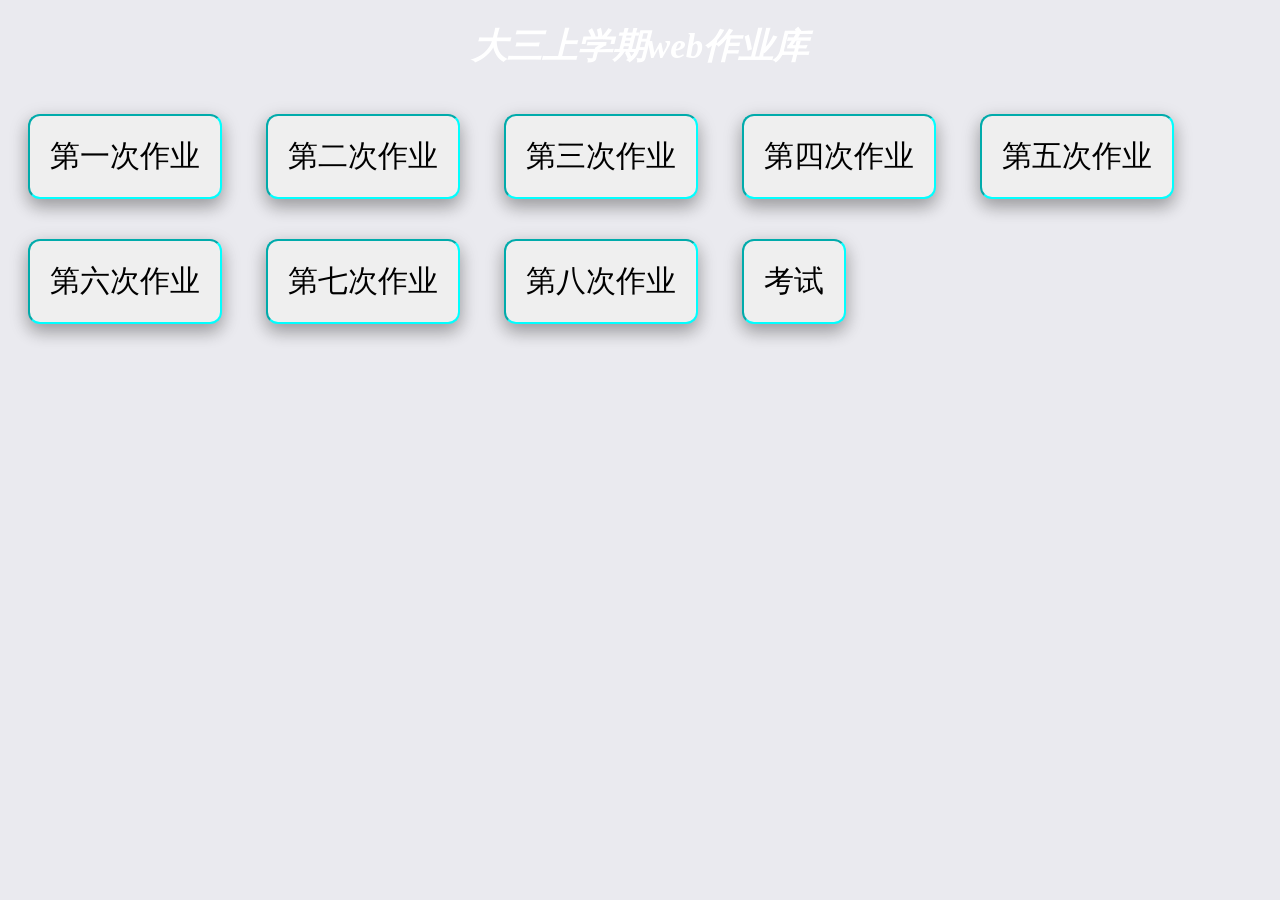
<file: index.html>
<!doctype html>
<html lang="en">
 <head>
  <meta charset="UTF-8">
  <title>首页</title>
  <style> 
  body{
	background-color:#eaeaef;
  }
 h1{
	text-align:center;
      font-size: 35px;
      color: white;
      font-style:italic;
      font-family: 微软雅黑;
 }
	input{
	text-align:center;
	border:2px inset cyan;
	border-radius:12px;
	padding:20px;
	box-shadow:0 8px 16px 0 rgba(0,0,0,0.2),0 6px 20px 0 rgba(0,0,0,0.19);
	font-size:30px;
	margin:20px;
	}
	input:hover{
		box-shadow:0 12px 16px 0 rgba(0,0,0,0.24),0 17px 50px 0 rgba(0,0,0,0.19);
	}
  </style>
 </head>
 <body>
 <h1>大三上学期web作业库</h1>
    	<input type="submit" value="第一次作业" onclick="location.href='https://jxfcyjyw.github.io/htmlks/20213581-2023-09-06.text'" >
	<input type="submit" value="第二次作业" onclick="location.href='https://jxfcyjyw.github.io/htmlks/20213581-2023-0915.html'" >
	<input type="submit" value="第三次作业" onclick="location.href='https://jxfcyjyw.github.io/htmlks/20213581-2023-9-22.html'" >
	<input type="submit" value="第四次作业" onclick="location.href='https://jxfcyjyw.github.io/htmlks/20213581-2023-10-11.html'" >
	<input type="submit" value="第五次作业" onclick="location.href='https://jxfcyjyw.github.io/htmlks/20213581-2023-10-18.html'" >
	<input type="submit" value="第六次作业" onclick="location.href='https://jxfcyjyw.github.io/htmlks/20213581-2023-10-25.html'" >
	<input type="submit" value="第七次作业" onclick="location.href='https://jxfcyjyw.github.io/htmlks/20213581-2023-11-8.html'" >
	<input type="submit" value="第八次作业" onclick="location.href='https://jxfcyjyw.github.io/htmlks/20213581-2023-11-15.html'" >
	<input type="submit" value="考试" onclick="location.href='https://jxfcyjyw.github.io/htmlks/ks.html'" >
 </body>
</html>
</file>
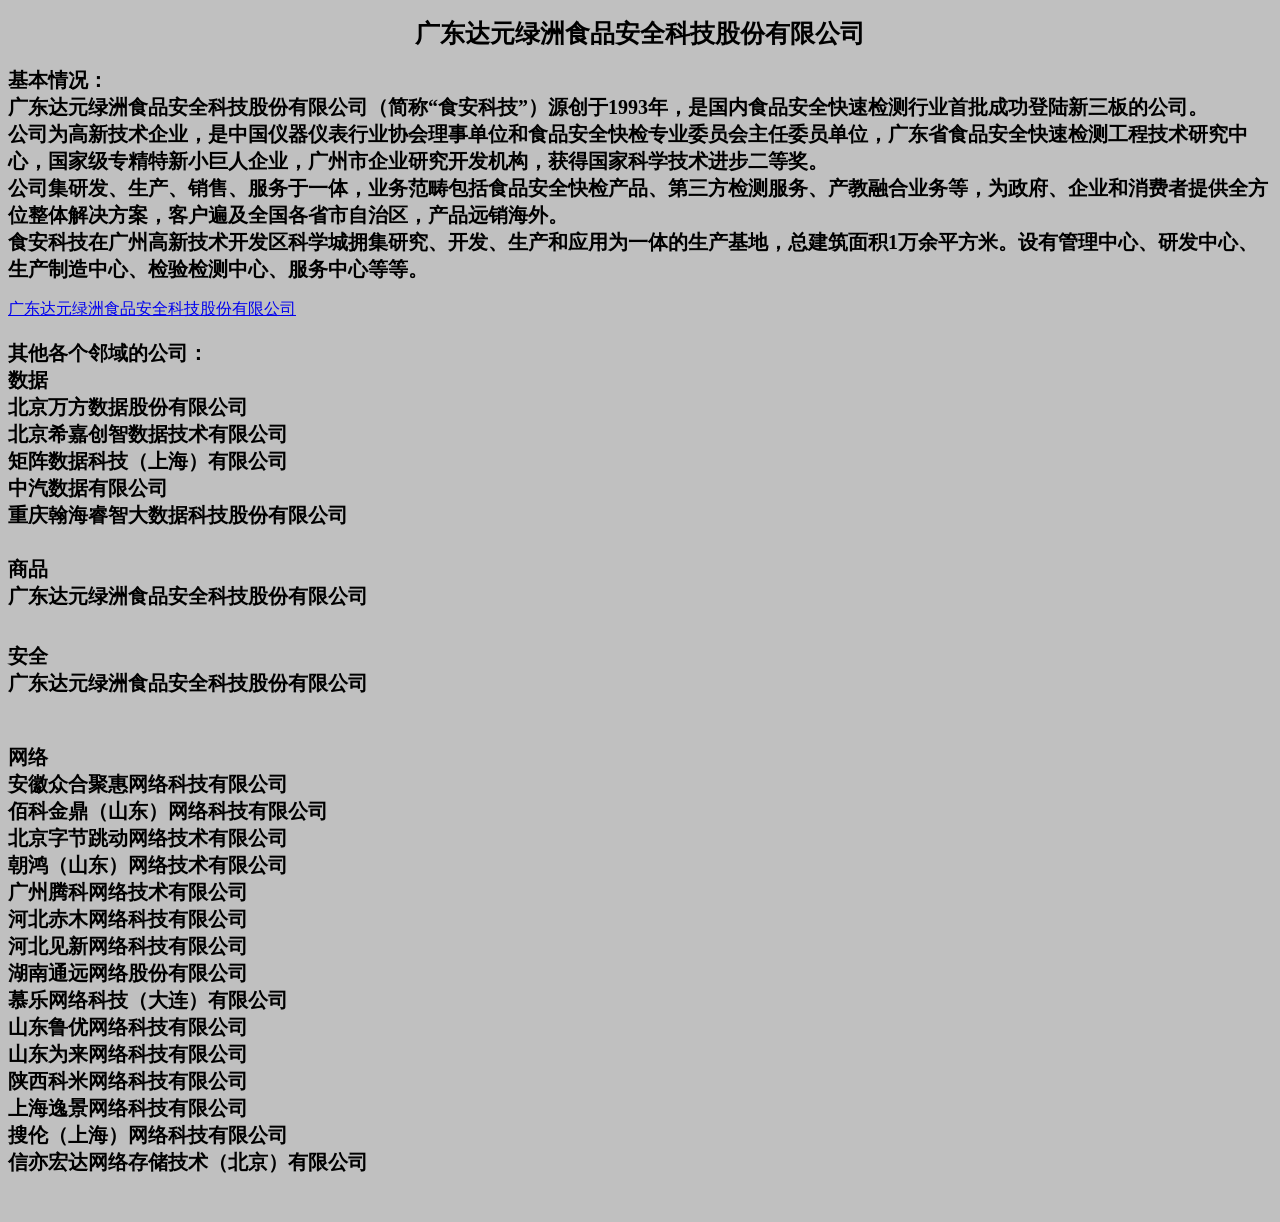
<file: 20213581-2023-0915.html>
<!DOCTYPE html>
<html lang="en">
<head>
    <meta charset="UTF-8">
    <title>第三次作业</title>
    <style>
        h1{
            font-size:25px;
            text-align: center;
            align-content: center;
            font-weight: bold;

        }
        h2{
            font-size:20px;
            font-family: 宋体;
        }
        h3{
            font-size:20px;
            font-family: 宋体;
        }
        h4{
            font-size:20px;
            font-family: 宋体;
        }
        h5{
            font-size:20px;
            font-family: 宋体;
        }
        h6{
            font-size:20px;
            font-family: 宋体;
        }

    </style>
</head>
<body style="  background-color:#c0c0c0">
<h1>
    广东达元绿洲食品安全科技股份有限公司<br>
</h1>
<h2>
    基本情况：<br>
    广东达元绿洲食品安全科技股份有限公司（简称“食安科技”）源创于1993年，是国内食品安全快速检测行业首批成功登陆新三板的公司。<br>
    公司为高新技术企业，是中国仪器仪表行业协会理事单位和食品安全快检专业委员会主任委员单位，广东省食品安全快速检测工程技术研究中心，国家级专精特新小巨人企业，广州市企业研究开发机构，获得国家科学技术进步二等奖。<br>
    公司集研发、生产、销售、服务于一体，业务范畴包括食品安全快检产品、第三方检测服务、产教融合业务等，为政府、企业和消费者提供全方位整体解决方案，客户遍及全国各省市自治区，产品远销海外。<br>
    食安科技在广州高新技术开发区科学城拥集研究、开发、生产和应用为一体的生产基地，总建筑面积1万余平方米。设有管理中心、研发中心、生产制造中心、检验检测中心、服务中心等等。<br>
</h2>
<a href="http://www.chinafst.cn/CH/index.php">广东达元绿洲食品安全科技股份有限公司</a>
<h3>
    其他各个邻域的公司：<br>
    数据<br>
    北京万方数据股份有限公司<br>
    北京希嘉创智数据技术有限公司<br>
    矩阵数据科技（上海）有限公司<br>
    中汽数据有限公司<br>
    重庆翰海睿智大数据科技股份有限公司<br>
</h3>
<h4>
    商品<br>
    广东达元绿洲食品安全科技股份有限公司<br>
</h4>
<h5>
    安全<br>
    广东达元绿洲食品安全科技股份有限公司<br>
</h5>
<h6>
    网络<br>
    安徽众合聚惠网络科技有限公司<br>
    佰科金鼎（山东）网络科技有限公司<br>
    北京字节跳动网络技术有限公司<br>
    朝鸿（山东）网络技术有限公司<br>
    广州腾科网络技术有限公司<br>
    河北赤木网络科技有限公司<br>
    河北见新网络科技有限公司<br>
    湖南通远网络股份有限公司<br>
    慕乐网络科技（大连）有限公司<br>
    山东鲁优网络科技有限公司<br>
    山东为来网络科技有限公司<br>
    陕西科米网络科技有限公司<br>
    上海逸景网络科技有限公司<br>
    搜伦（上海）网络科技有限公司<br>
    信亦宏达网络存储技术（北京）有限公司<br>
</h6>


</body>
</html></html>
</file>
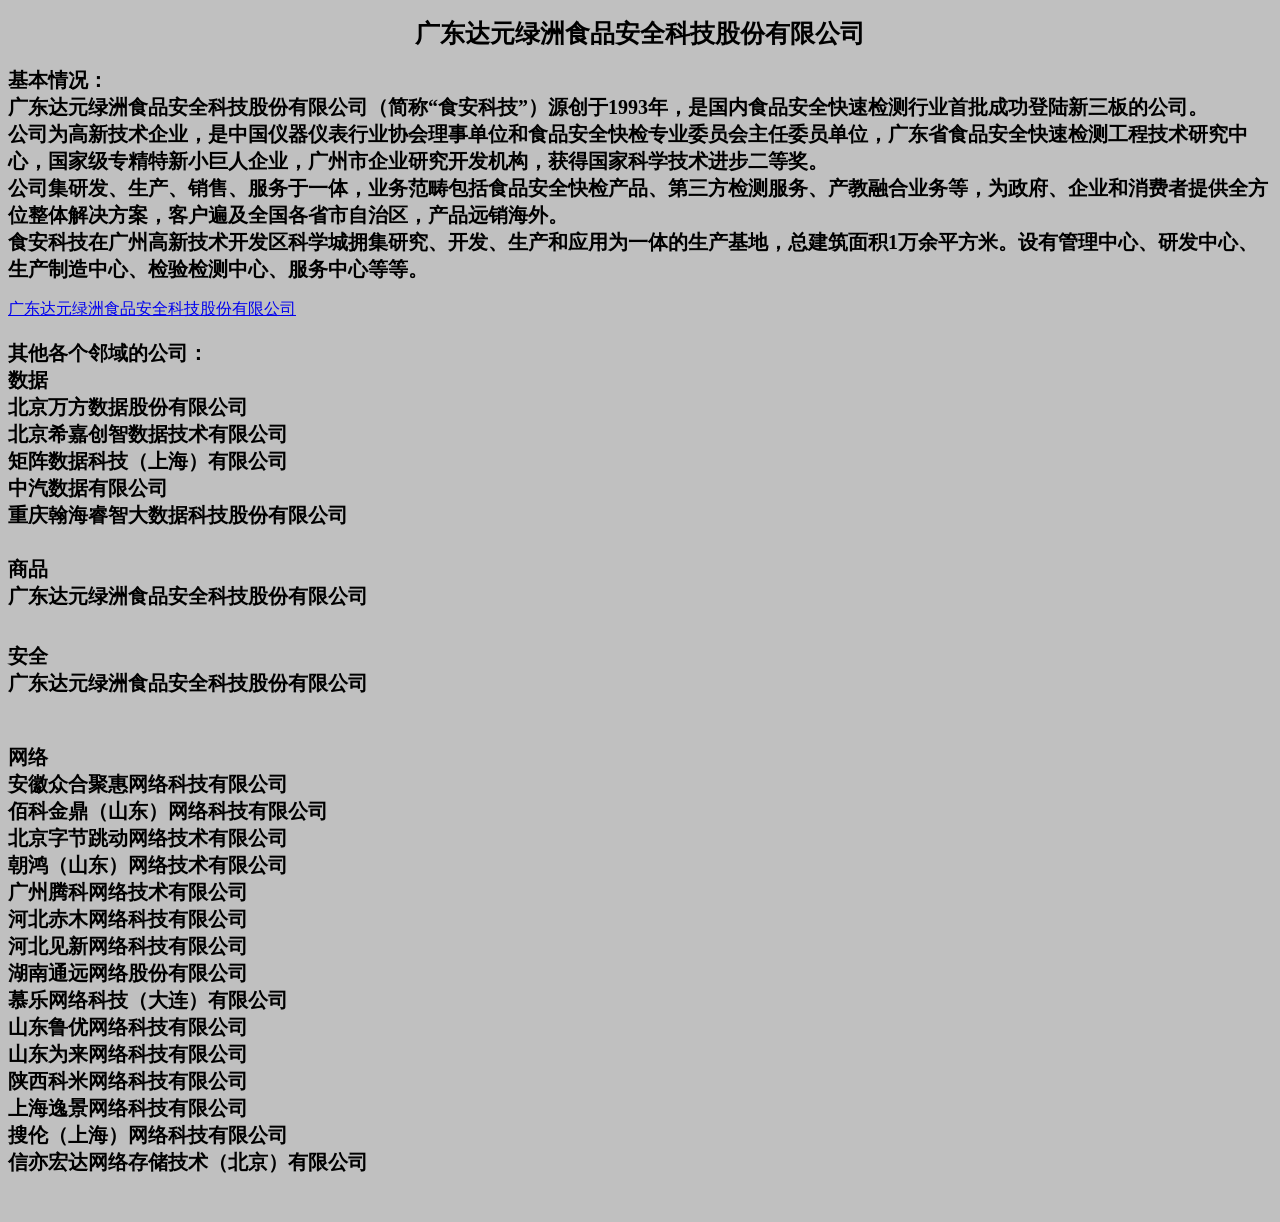
<file: 20213581-2023-9-22.html>
<!DOCTYPE html>
<html lang="en">
<head>
    <meta charset="UTF-8">
    <title>第三次作业</title>
    <style>
        h1{
            font-size:25px;
            text-align: center;
            align-content: center;
            font-weight: bold;

        }
        h2{
            font-size:20px;
            font-family: 宋体;
        }
        h3{
            font-size:20px;
            font-family: 宋体;
        }
        h4{
            font-size:20px;
            font-family: 宋体;
        }
        h5{
            font-size:20px;
            font-family: 宋体;
        }
        h6{
            font-size:20px;
            font-family: 宋体;
        }

    </style>
</head>
<body style="  background-color:#c0c0c0">
<h1>
    广东达元绿洲食品安全科技股份有限公司<br>
</h1>
<h2>
    基本情况：<br>
    广东达元绿洲食品安全科技股份有限公司（简称“食安科技”）源创于1993年，是国内食品安全快速检测行业首批成功登陆新三板的公司。<br>
    公司为高新技术企业，是中国仪器仪表行业协会理事单位和食品安全快检专业委员会主任委员单位，广东省食品安全快速检测工程技术研究中心，国家级专精特新小巨人企业，广州市企业研究开发机构，获得国家科学技术进步二等奖。<br>
    公司集研发、生产、销售、服务于一体，业务范畴包括食品安全快检产品、第三方检测服务、产教融合业务等，为政府、企业和消费者提供全方位整体解决方案，客户遍及全国各省市自治区，产品远销海外。<br>
    食安科技在广州高新技术开发区科学城拥集研究、开发、生产和应用为一体的生产基地，总建筑面积1万余平方米。设有管理中心、研发中心、生产制造中心、检验检测中心、服务中心等等。<br>
</h2>
<a href="http://www.chinafst.cn/CH/index.php">广东达元绿洲食品安全科技股份有限公司</a>
<h3>
    其他各个邻域的公司：<br>
    数据<br>
    北京万方数据股份有限公司<br>
    北京希嘉创智数据技术有限公司<br>
    矩阵数据科技（上海）有限公司<br>
    中汽数据有限公司<br>
    重庆翰海睿智大数据科技股份有限公司<br>
</h3>
<h4>
    商品<br>
    广东达元绿洲食品安全科技股份有限公司<br>
</h4>
<h5>
    安全<br>
    广东达元绿洲食品安全科技股份有限公司<br>
</h5>
<h6>
    网络<br>
    安徽众合聚惠网络科技有限公司<br>
    佰科金鼎（山东）网络科技有限公司<br>
    北京字节跳动网络技术有限公司<br>
    朝鸿（山东）网络技术有限公司<br>
    广州腾科网络技术有限公司<br>
    河北赤木网络科技有限公司<br>
    河北见新网络科技有限公司<br>
    湖南通远网络股份有限公司<br>
    慕乐网络科技（大连）有限公司<br>
    山东鲁优网络科技有限公司<br>
    山东为来网络科技有限公司<br>
    陕西科米网络科技有限公司<br>
    上海逸景网络科技有限公司<br>
    搜伦（上海）网络科技有限公司<br>
    信亦宏达网络存储技术（北京）有限公司<br>
</h6>


</body>
</html>
</file>
